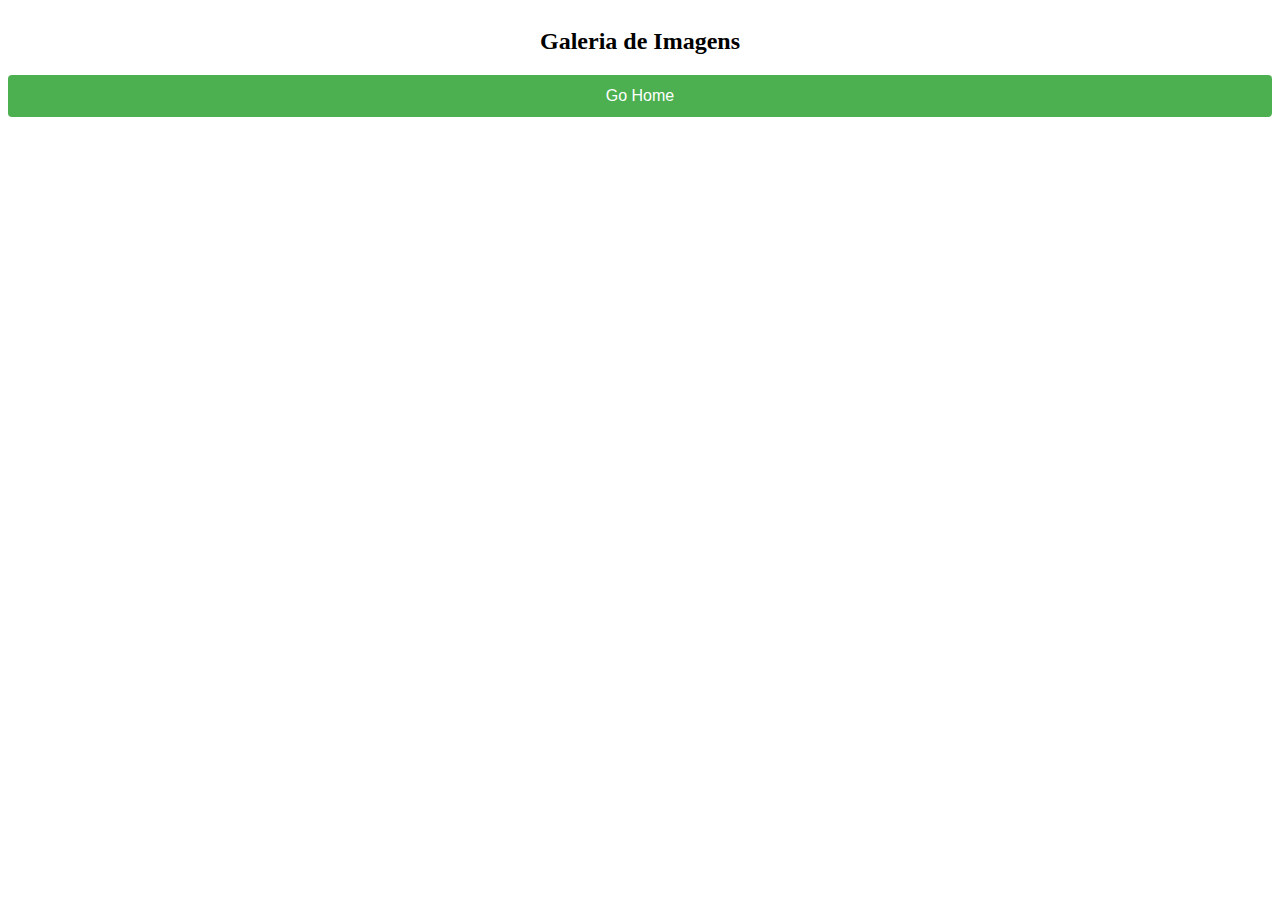
<file: python/templates/ImageGallery.html>
<!DOCTYPE html>
<html lang="en">
<head>
    <meta charset="UTF-8">
    <meta name="viewport" content="width=device-width, initial-scale=1.0">
    <style>
    button {
    background-color: #4CAF50;
    color: white;
    padding: 0.75rem;
    border: none;
    border-radius: 4px;
    cursor: pointer;
    font-size: 1rem;
    transition: background-color 0.3s ease;
    width: auto;
    }
    main {
        display: flex;
        justify-content: center;
        text-align: center;
        flex-direction: column;   
    }
    </style>
    <title>Galeria de imagens</title>
</head>
<body>
    <main>
        <h2>Galeria de Imagens</h2>
        <button onclick="window.location='/'">Go Home</button>
        <div id="gallery"></div>

    </main>

    <script>
        async function loadGallery() {
    try {
      const response = await fetch('http://localhost:5000/images');
      const imageList = await response.json();

      const gallery = document.getElementById('gallery');
      gallery.innerHTML = ''; // Clear before reloading

      imageList.forEach(filename => {
        const img = document.createElement('img');
        img.src = `/images/${filename}`;
        img.alt = filename;
        img.style.maxWidth = '200px';
        img.style.margin = '10px';
        gallery.appendChild(img);
      });
    } catch (err) {
      console.error('Erro ao carregar galeria:', err);
    }
  }
    window.onload = loadGallery();
    </script>
</body>
</html>
</file>
